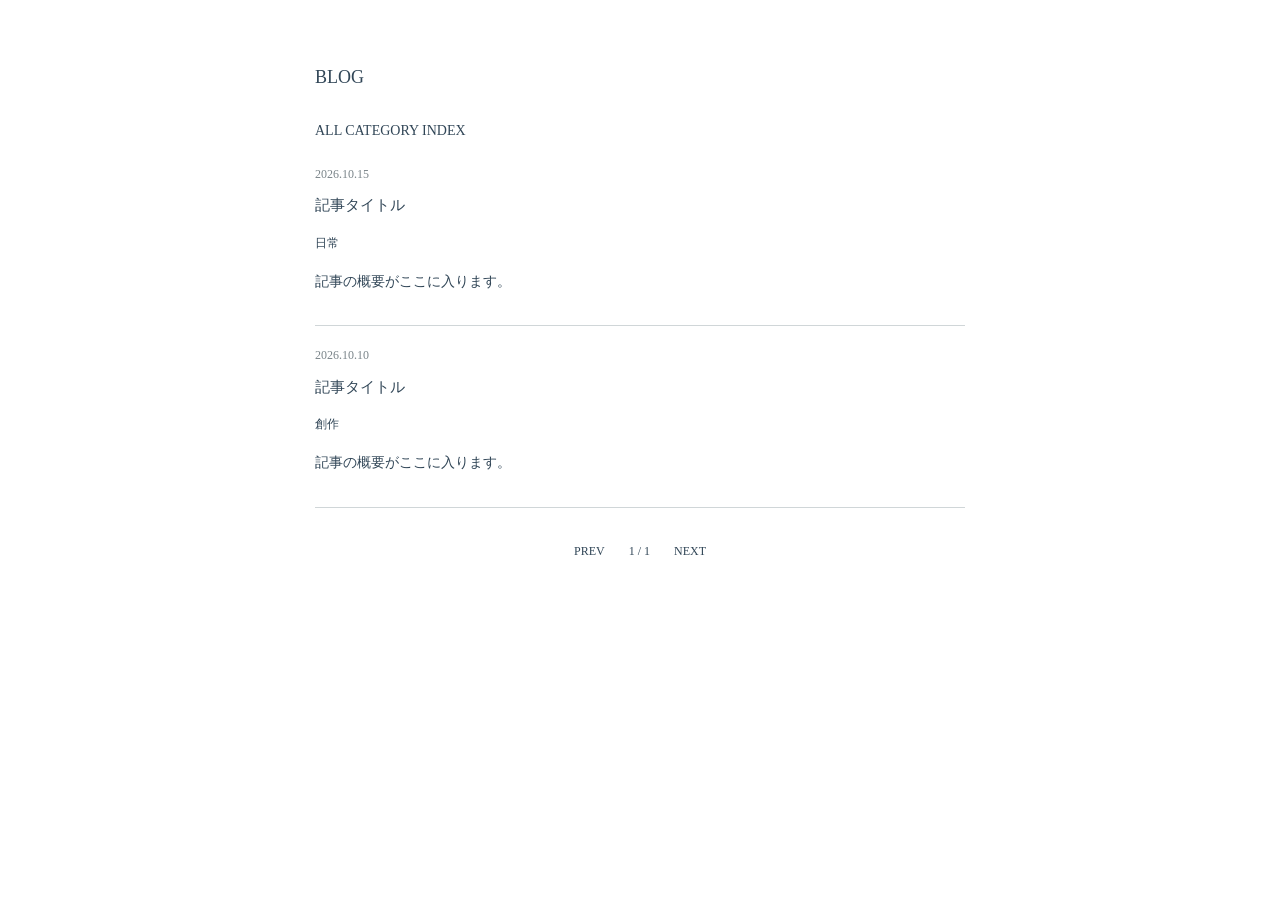
<file: blog/index.html>
<!doctype html>
<html lang="ja">
  <head>
    <meta charset="UTF-8" />
    <meta name="viewport" content="width=device-width, initial-scale=1" />
    <title>BLOG | tapir</title>
    <link rel="stylesheet" href="../css/blog.css" />
  </head>
  <body>
    <main class="blog">
      <h1 class="blog-title">BLOG</h1>

      <nav class="blog-nav">
        <a href="index.html">ALL</a>
        <a href="category/index.html">CATEGORY</a>
        <a href="../index.html">INDEX</a>
      </nav>

      <!-- 記事一覧 -->
      <section id="post-list">
        <article class="blog-entry">
          <time class="blog-date">2026.10.15</time>
          <h2>
            <a href="#">記事タイトル</a>
          </h2>
          <p class="blog-category">日常</p>
          <p>記事の概要がここに入ります。</p>
        </article>

        <article class="blog-entry">
          <time class="blog-date">2026.10.10</time>
          <h2>
            <a href="#">記事タイトル</a>
          </h2>
          <p class="blog-category">創作</p>
          <p>記事の概要がここに入ります。</p>
        </article>
      </section>

      <!-- ページ送り -->
      <nav class="blog-pagination">
        <a href="#">PREV</a>
        <span>1 / 1</span>
        <a href="#">NEXT</a>
      </nav>
    </main>
  </body>
</html>
</file>
<file: css/blog.css>
/* blog */
.blog {
  width: 90%;
  max-width: 650px;
  margin: 60px auto;
  color: #314657;
  font-size: 14px;
  line-height: 1.9;
}

.blog a {
  color: inherit;
  text-decoration: none;
}

.blog a:hover {
  opacity: 0.6;
}

.blog-title {
  margin-bottom: 24px;
  font-size: 18px;
  font-weight: normal;
}

.blog-entry {
  padding: 16px 0;
  border-bottom: 1px solid #d0d6d8;
}

.blog-date {
  color: #7b858a;
  font-size: 12px;
}

.blog-entry h2 {
  margin: 4px 0;
  font-size: 15px;
  font-weight: normal;
}

.blog-category {
  font-size: 12px;
}

.blog-pagination {
  display: flex;
  justify-content: center;
  gap: 24px;
  margin-top: 32px;
  font-size: 12px;
}

.blog-footer {
  margin-top: 48px;
  text-align: center;
  font-size: 12px;
}
</file>
